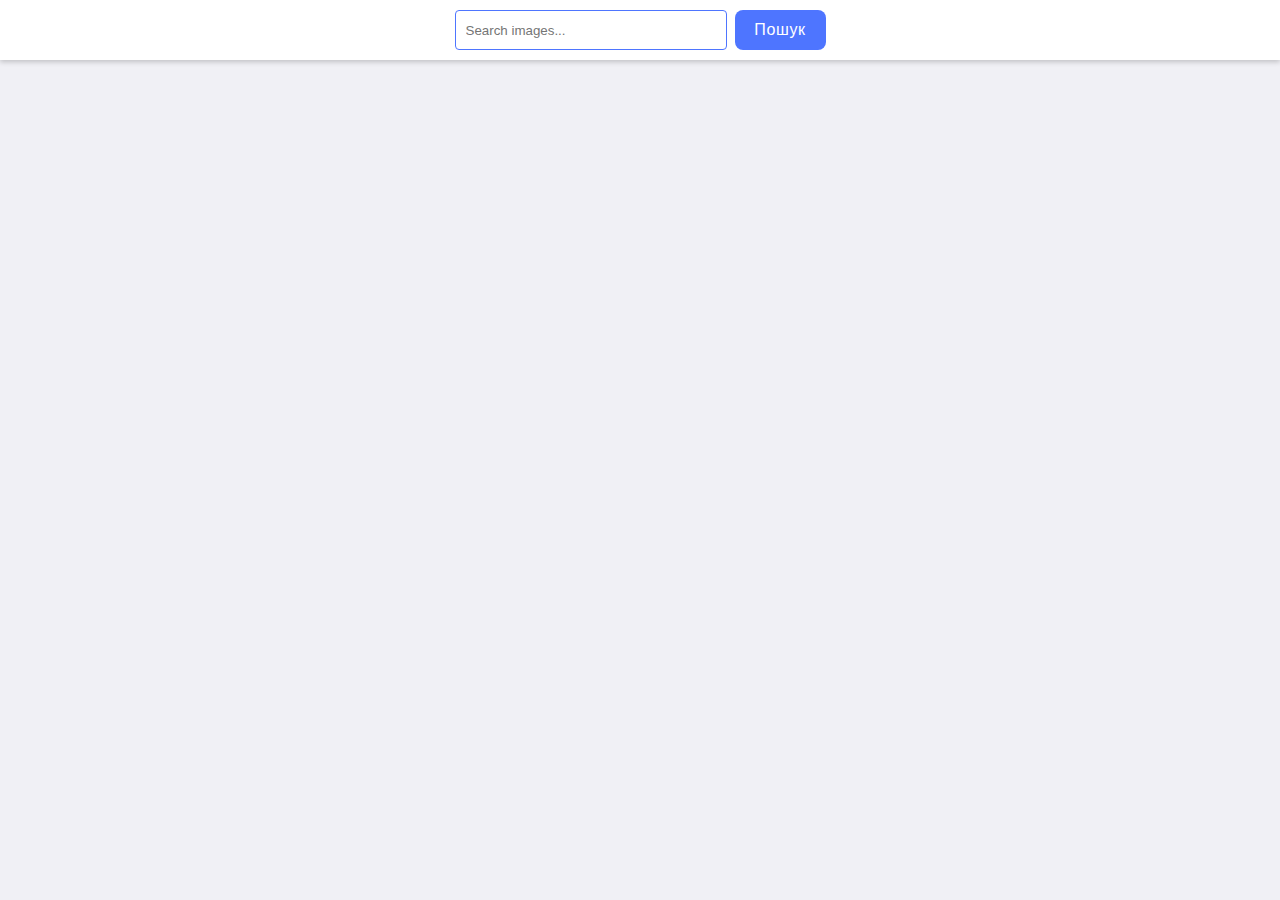
<file: src/index.html>
<!DOCTYPE html>
<html lang="en">
  <head>
    <meta charset="UTF-8" />
    <link rel="icon" type="image/svg+xml" href="/favicon.svg" />
    <meta name="viewport" content="width=device-width, initial-scale=1.0" />
    <title>HomeWork_12</title>
    <link rel="stylesheet" href="./css/styles.css" />
  </head>
  <body>
    

    <main>
      <div class="search-form-input">
        <form class="search-form">
          <input type="search" placeholder="Search images..." autofocus />
          <button type="submit" class="button">Пошук</button>
        </form>
        <div class="loader" style="display: none;"></div>
      </div>
      <div class="list-load-more">
        <ul class="list" style="padding-left: 0;"></ul>
      
        <button type="button" class="load-more">Load more</button>
      </div>
      
      <script type="module" src="./main.js"></script>
  </body>
</html>
</file>
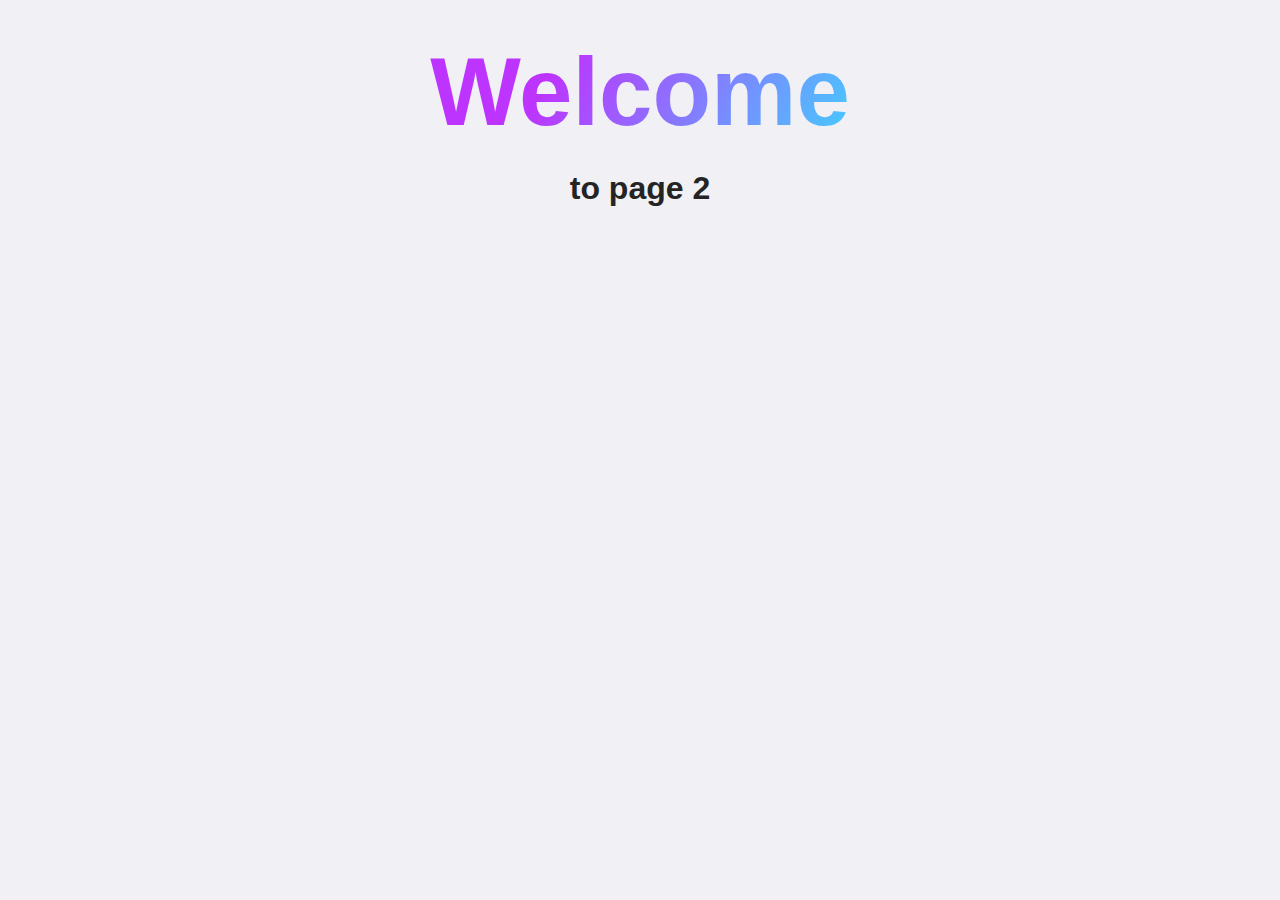
<file: src/page-2.html>
<!DOCTYPE html>
<html lang="en">
  <head>
    <meta charset="UTF-8" />
    <meta http-equiv="X-UA-Compatible" content="IE=edge" />
    <meta name="viewport" content="width=device-width, initial-scale=1.0" />
    <title>Page 2</title>
    <link rel="stylesheet" href="./css/styles.css" />
  </head>
  <body>
    <load
      src="./partials/header.html"
      icon-path="./img/sprite.svg#logo"
      highlight-act="active"
    />

    <main>
      <div class="container">
        <h1 class="main-title">
          <span class="main-title-gradient">Welcome</span> to page 2
        </h1>
        <load src="./partials/back-link.html" />
      </div>
    </main>

    <load src="./partials/footer.html" />
  </body>
</html>
</file>
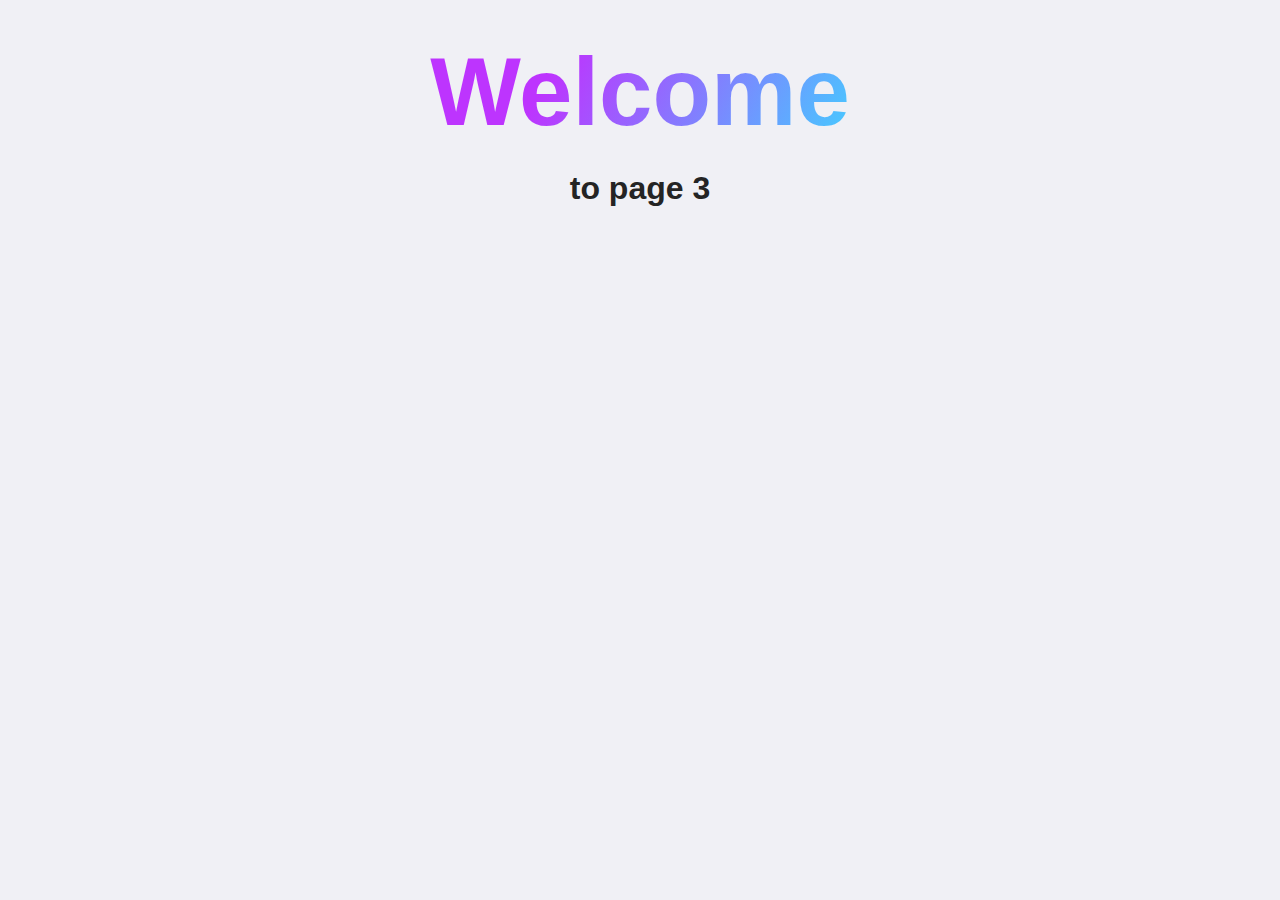
<file: src/page-3.html>
<!DOCTYPE html>
<html lang="en">
  <head>
    <meta charset="UTF-8" />
    <meta http-equiv="X-UA-Compatible" content="IE=edge" />
    <meta name="viewport" content="width=device-width, initial-scale=1.0" />
    <title>Page 3</title>
    <link rel="stylesheet" href="./css/styles.css" />
  </head>
  <body>
    <load
      src="./partials/header.html"
      icon-path="./img/sprite.svg#logo"
      highlight-curr="active"
    />

    <main>
      <div class="container">
        <h1 class="main-title">
          <span class="main-title-gradient">Welcome</span> to page 3
        </h1>
        <load src="./partials/back-link.html" />
      </div>
    </main>

    <load src="./partials/footer.html" />
  </body>
</html>
</file>
<file: src/css/styles.css>
/**
  |============================
  | include css partials with
  | default @import url()
  |============================
*/
/* Common styles */
@import url('./reset.css');
@import url('./base.css');
@import url('./container.css');
@import url('./animations.css');

/* Sections style */
@import url('./header.css');
@import url('./vite-promo.css');
@import url('./badges.css');
@import url('./back-link.css');
@import url('./footer.css'); 


/* Загальні стилі для сторінки */
* {
  box-sizing: border-box;
  margin: 0;
  padding: 0;
}

body {
  font-family: Arial, sans-serif;
  background-color: #f0f0f5;
  display: flex;
  flex-direction: column;
  align-items: center;
  padding: 20px;
}

.loader {
  position: fixed;
  top: 50%;
  left: 50%;
  width: 50px;
  /* aspect-ratio: 1; */
  border-radius: 50%;
  background:
    radial-gradient(farthest-side, #1687ff 94%, #0000) top/8px 8px no-repeat,
    conic-gradient(#0000 30%, #1696ff);
  -webkit-mask: radial-gradient(farthest-side, #0000 calc(100% - 8px), #000 0);
  animation: l13 1s infinite linear;
}

@keyframes l13 {
  100% {
    transform: rotate(1turn)
  }
}

.search-form {
  display: flex;
  align-items: flex-start;
  justify-content: center;
  flex-direction: row;
  gap: 8px;

}

input[type='search'] {
  width: 272px;
  height: 40px;
  outline: none;
  border: 1px solid #808080;
  border-radius: 4px;
  padding-left: 10px;
}

input[type='search']:hover {
  border: 1px solid #000;
}

input[type='search']:focus {
  border: 1px solid #4e75ff;
}

.list {
  display: flex;
  flex-wrap: wrap;
  justify-content: center;
  gap: 24px;
}

.gallery-item {
  display: flex;
  flex-direction: column;
  border: 1px solid #808080;

}

.info {
  display: flex;
  align-items: center;
  gap: 25px;
  width: 100%;
  height: 48px;
  background: #fff;
  padding-left: 20px;
}

img {
  object-fit: cover;
}

.info-text {
  display: flex;
  flex-direction: column;
  align-items: center;
  font-weight: 400;
  font-size: 12px;
  line-height: 2;
  letter-spacing: 0.04em;
  color: #2e2f42;
}

.xz {
  font-weight: 900;
  font-size: 12px;
  line-height: 1.33333;
  letter-spacing: 0.04em;
  color: #2e2f42;
}

.button {
  display: flex;
  align-items: center;
  justify-content: center;
  border-radius: 8px;
  width: 91px;
  height: 40px;
  background: #4e75ff;
  border: none;
  font-weight: 500;
  font-size: 16px;
  line-height: 1.5;
  letter-spacing: 0.04em;
  color: #fff;
}

.button:hover {
  background: #6c8cff;
}

.load-more {
  display: flex;
  align-items: center;
  justify-content: center;
  border-radius: 8px;
  width: 91px;
  height: 40px;
  background: #4e75ff;
  border: none;
  font-weight: 500;
  font-size: 14px;
  line-height: 1.5;
  letter-spacing: 0.04em;
  color: #fff;
}

.load-more:hover {
  background: #6c8cff;
}

.search-form-input {

  position: fixed;
  top: 0;
  left: 0;
  width: 100%;
  z-index: 1000;
  background-color: #ffffff;
  box-shadow: 0 2px 5px rgba(0, 0, 0, 0.2);
  padding: 10px 20px;
}

.list-load-more {
  display: flex;
  flex-direction: column;
  align-items: center;
}
</file>
